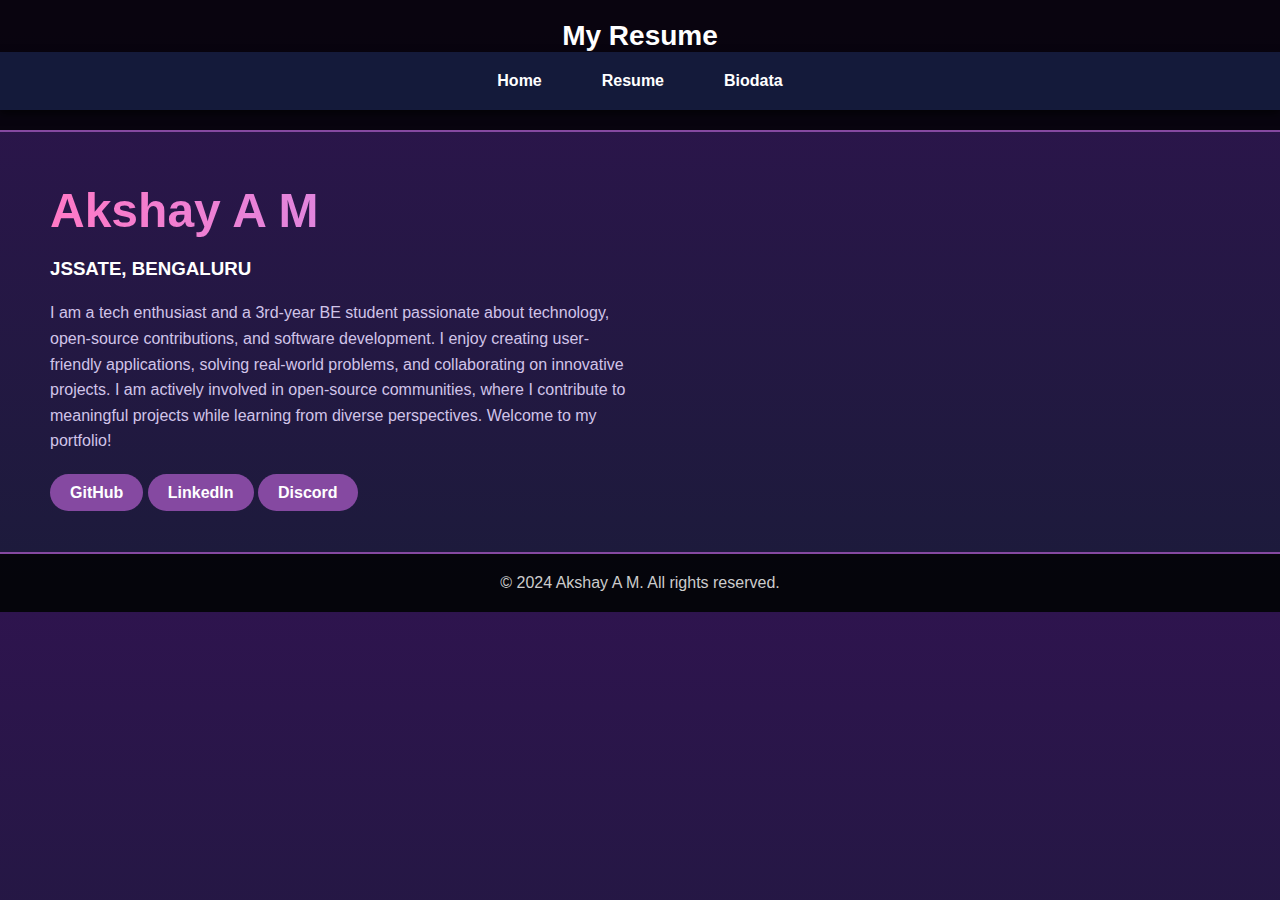
<file: index.html>
<!DOCTYPE html>
<html lang="en">
<head>
    <meta charset="UTF-8">
    <meta name="viewport" content="width=device-width, initial-scale=1.0">
    <title>Portfolio - Home</title>
    <link rel="stylesheet" href="style.css">
</head>
<body>
    <header>
        <h1>My Resume</h1>
        <nav>
            <a href="index.html">Home</a>
            <a href="resume.html">Resume</a>
            <a href="biodata.html">Biodata</a>
        </nav>
    </header>
    <main class="home">
        <div class="info">
            <h2>Akshay A M</h2>
            <h3>JSSATE, BENGALURU</h3>
            <p>
                I am a tech enthusiast and a 3rd-year BE student passionate about technology, open-source contributions, and software development. I enjoy creating user-friendly applications, solving real-world problems, and collaborating on innovative projects. I am actively involved in open-source communities, where I contribute to meaningful projects while learning from diverse perspectives. Welcome to my portfolio!
            </p>
            <div class="buttons">
                <a href="" target="_blank" class="button">GitHub</a>
                <a href="" target="_blank" class="button">LinkedIn</a>
                <a href="" target="_blank" class="button">Discord</a>
            </div>
        </div>
    </main>
    <footer>
        <p>&copy; 2024 Akshay A M. All rights reserved.</p>
    </footer>
</body>
</html>
</file>
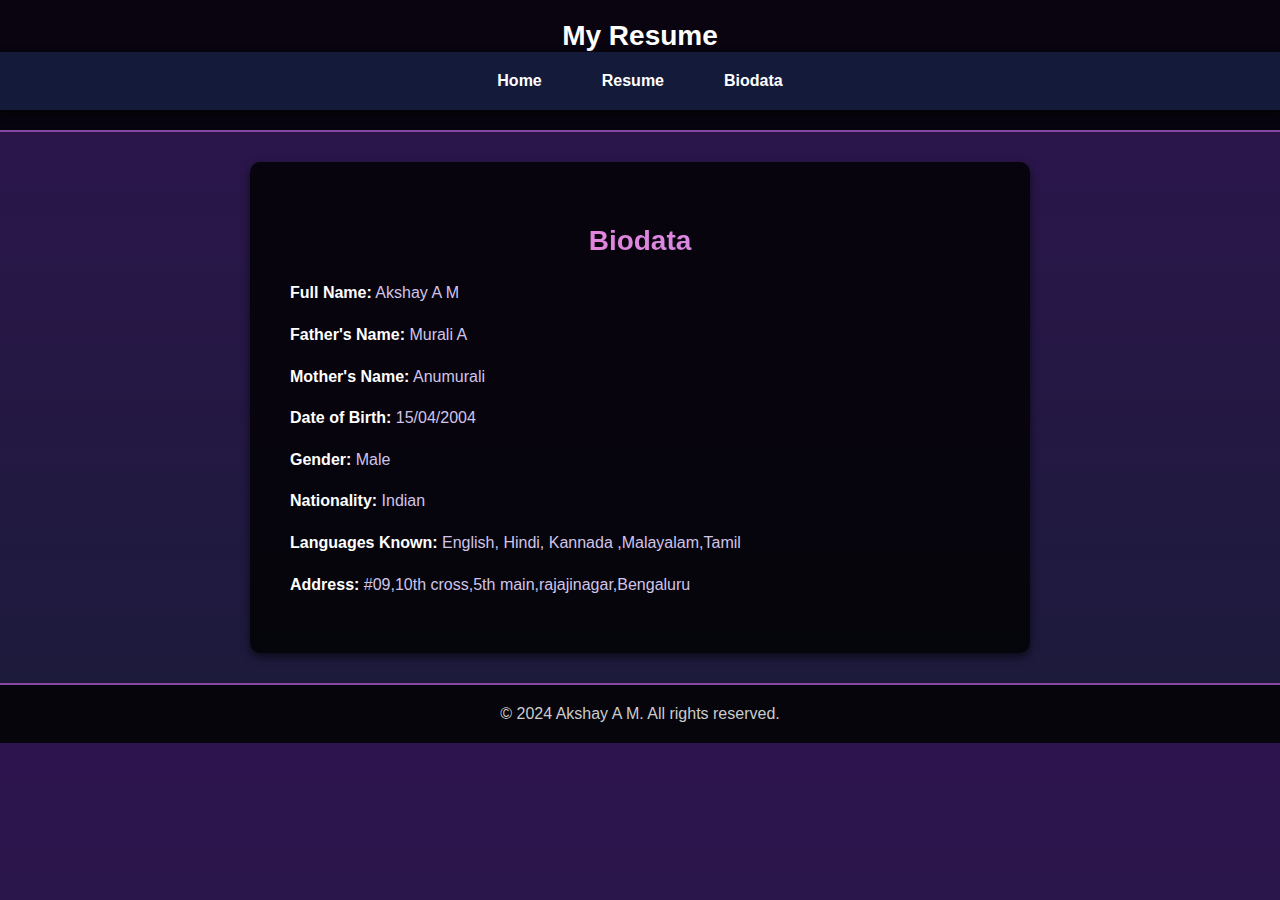
<file: biodata.html>
<!DOCTYPE html>
<html lang="en">
<head>
    <meta charset="UTF-8">
    <meta name="viewport" content="width=device-width, initial-scale=1.0">
    <title>Portfolio - Biodata</title>
    <link rel="stylesheet" href="style.css">
</head>
<body>
    <header>
        <h1>My Resume</h1>
        <nav>
            <a href="index.html">Home</a>
            <a href="resume.html">Resume</a>
            <a href="biodata.html">Biodata</a>
        </nav>
    </header>
    <main class="biodata">
        <h2>Biodata</h2>
        <p><strong>Full Name:</strong> Akshay A M</p>
        <p><strong>Father's Name:</strong> Murali A</p>
        <p><strong>Mother's Name:</strong> Anumurali</p>
        <p><strong>Date of Birth:</strong> 15/04/2004</p>
        <p><strong>Gender:</strong> Male</p>
        <p><strong>Nationality:</strong> Indian</p>
        <p><strong>Languages Known:</strong> English, Hindi, Kannada ,Malayalam,Tamil</p>
        <p><strong>Address:</strong> #09,10th cross,5th main,rajajinagar,Bengaluru</p>
    </main>
    <footer>
        <p>&copy; 2024 Akshay A M. All rights reserved.</p>
    </footer>
</body>
</html>
</file>
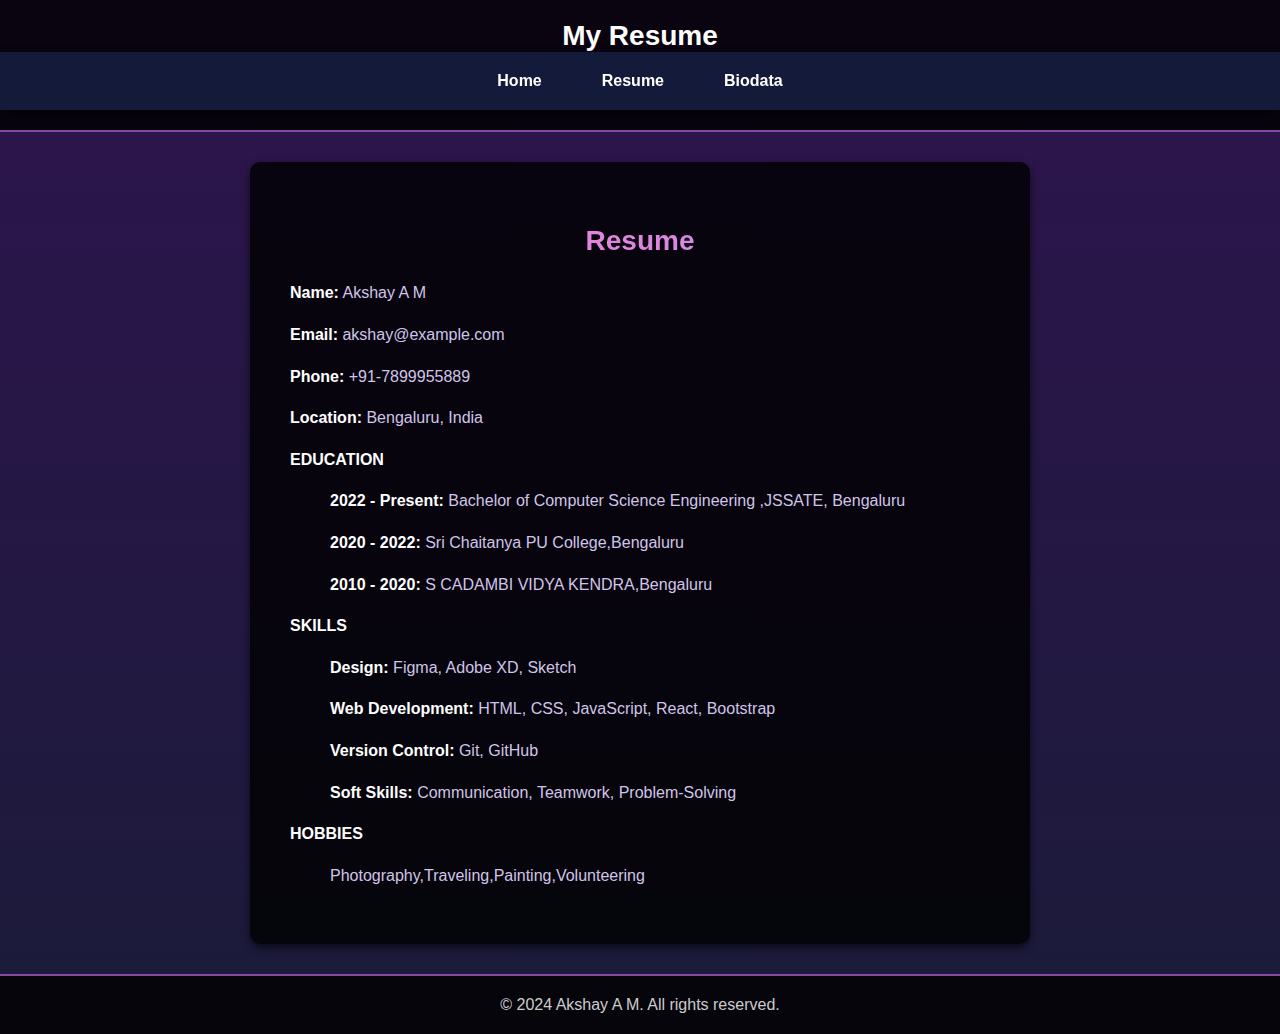
<file: resume.html>
<!DOCTYPE html>
<html lang="en">
<head>
    <meta charset="UTF-8">
    <meta name="viewport" content="width=device-width, initial-scale=1.0">
    <title>Portfolio - Resume</title>
    <link rel="stylesheet" href="style.css">
</head>
<body>
    <!-- Header -->
    <header>
        <h1>My Resume</h1>
        <nav>
            <a href="index.html">Home</a>
            <a href="resume.html" class="active">Resume</a>
            <a href="biodata.html">Biodata</a>
        </nav>
    </header>

    <!-- Main Resume Section -->
    <main class="resume">
        <h2>Resume</h2>
        
        <!-- Personal Details -->
        <section class="personal-info">
            <p><strong>Name:</strong> Akshay A M</p>
            <p><strong>Email:</strong> akshay@example.com</p>
            <p><strong>Phone:</strong> +91-7899955889</p>
            <p><strong>Location:</strong> Bengaluru, India</p>
        </section>

        <!-- Education -->
        <section class="education">
            <p><strong>EDUCATION</strong></p>
            <ul>
            <p><strong>2022 - Present: </strong>Bachelor of Computer Science Engineering ,JSSATE, Bengaluru<br></p>
            <p><strong>2020 - 2022: </strong>Sri Chaitanya PU College,Bengaluru</p>
            <p><strong>2010 - 2020: </strong>S CADAMBI VIDYA KENDRA,Bengaluru</p>
            </ul>
        </section>

        <!-- Skills -->
        <section class="skills">
            <p><strong>SKILLS</strong></p>
            <ul>
                <p><strong>Design:</strong> Figma, Adobe XD, Sketch</p>
                <p><strong>Web Development:</strong> HTML, CSS, JavaScript, React, Bootstrap</p>
                <p><strong>Version Control:</strong> Git, GitHub</p>
                <p><strong>Soft Skills:</strong> Communication, Teamwork, Problem-Solving</p>
            </ul>
        </section>


        <!-- Hobbies -->
        <section class="Hobbies">
            <p><strong>HOBBIES</strong></p>
            <ul>
                <p>Photography,Traveling,Painting,Volunteering</p>
            </ul>
        </section>
    </main>

    <!-- Footer -->
    <footer>
        <p>&copy; 2024 Akshay A M. All rights reserved.</p>
    </footer>
</body>
</html>
</file>
<file: style.css>
/* General Styles */
body {
    font-family: 'Arial', sans-serif;
    margin: 0;
    padding: 0;
    background: linear-gradient(to bottom, #2e144e, #1b1b3a); /* Gradient background */
    color: #ffffff; /* White text */
    box-sizing: border-box;
}

/* Header */
header {
    background: rgba(0, 0, 0, 0.8); /* Semi-transparent black */
    color: #ffffff;
    padding: 20px 0;
    text-align: center;
    border-bottom: 2px solid #8549a1; /* Purple border */
}

header h1 {
    margin: 0;
    font-size: 28px;
    font-weight: bold;
}

/* Navigation Bar */
nav {
    background-color: #141a3a; /* Dark blue background for navigation */
    padding: 10px 20px;
    display: flex;
    justify-content: center;
    box-shadow: 0 4px 8px rgba(0, 0, 0, 0.6); /* Subtle shadow */
    position: sticky;
    top: 0;
    z-index: 1000;
}

nav a {
    color: #ffffff;
    text-decoration: none;
    margin: 0 15px;
    font-weight: bold;
    padding: 10px 15px;
    border-radius: 8px;
    transition: color 0.3s ease, background 0.3s ease, transform 0.3s ease;
}

nav a:hover {
    background: #8549a1; /* Purple highlight */
    color: #ffffff;
    transform: scale(1.1);
}

/* Footer */
footer {
    background: rgba(0, 0, 0, 0.8); /* Semi-transparent black */
    color: #ffffff;
    text-align: center;
    padding: 20px;
    border-top: 2px solid #8549a1; /* Purple border */
}

footer p {
    font-size: 16px;
    color: #cccccc; /* Light gray */
    margin: 0;
}

/* Home Page Styles */
.home {
    display: flex;
    align-items: center;
    justify-content: space-between;
    padding: 50px;
    color: #ffffff;
}

.home .info {
    max-width: 50%;
}

.home h2 {
    font-size: 48px;
    font-weight: bold;
    background: linear-gradient(to right, #ff79c6, #bd93f9); /* Pink-to-purple gradient */
    -webkit-background-clip: text;
    -webkit-text-fill-color: transparent; /* Gradient text effect */
    margin: 0;
    line-height: 1.2;
}

.home p {
    font-size: 16px;
    color: #d1c4e9; /* Light lavender */
    line-height: 1.6;
    margin-top: 20px;
}

.home .buttons {
    margin-top: 30px;
}

.button {
    background-color: #8549a1; /* Purple button */
    color: #ffffff;
    text-decoration: none;
    padding: 10px 20px;
    border-radius: 30px;
    font-weight: bold;
    transition: background 0.3s ease, transform 0.3s ease;
}

.button:hover {
    background-color: #a564d5; /* Brighter purple */
    transform: scale(1.05);
}

.home .image img {
    max-width: 400px;
    border-radius: 50%;
    border: 3px solid #ffffff;
    box-shadow: 0 4px 8px rgba(255, 255, 255, 0.2); /* Soft white glow */
}

/* Section Styles */
.resume, .biodata {
    padding: 40px;
    background: rgba(0, 0, 0, 0.8); /* Semi-transparent black for sections */
    border-radius: 10px;
    max-width: 700px;
    margin: 30px auto;
    box-shadow: 0 4px 8px rgba(0, 0, 0, 0.6); /* Subtle shadow */
    color: #ffffff;
}

.resume h2, .biodata h2 {
    font-size: 28px;
    font-weight: bold;
    background: linear-gradient(to right, #ff79c6, #bd93f9);
    -webkit-background-clip: text;
    -webkit-text-fill-color: transparent; /* Gradient headings */
    text-align: center;
}

.resume p, .biodata p {
    font-size: 16px;
    color: #d1c4e9; /* Light lavender for text */
    line-height: 1.6;
}

.resume p strong, .biodata p strong {
    color: #ffffff; /* Bright white for emphasis */
}
</file>
